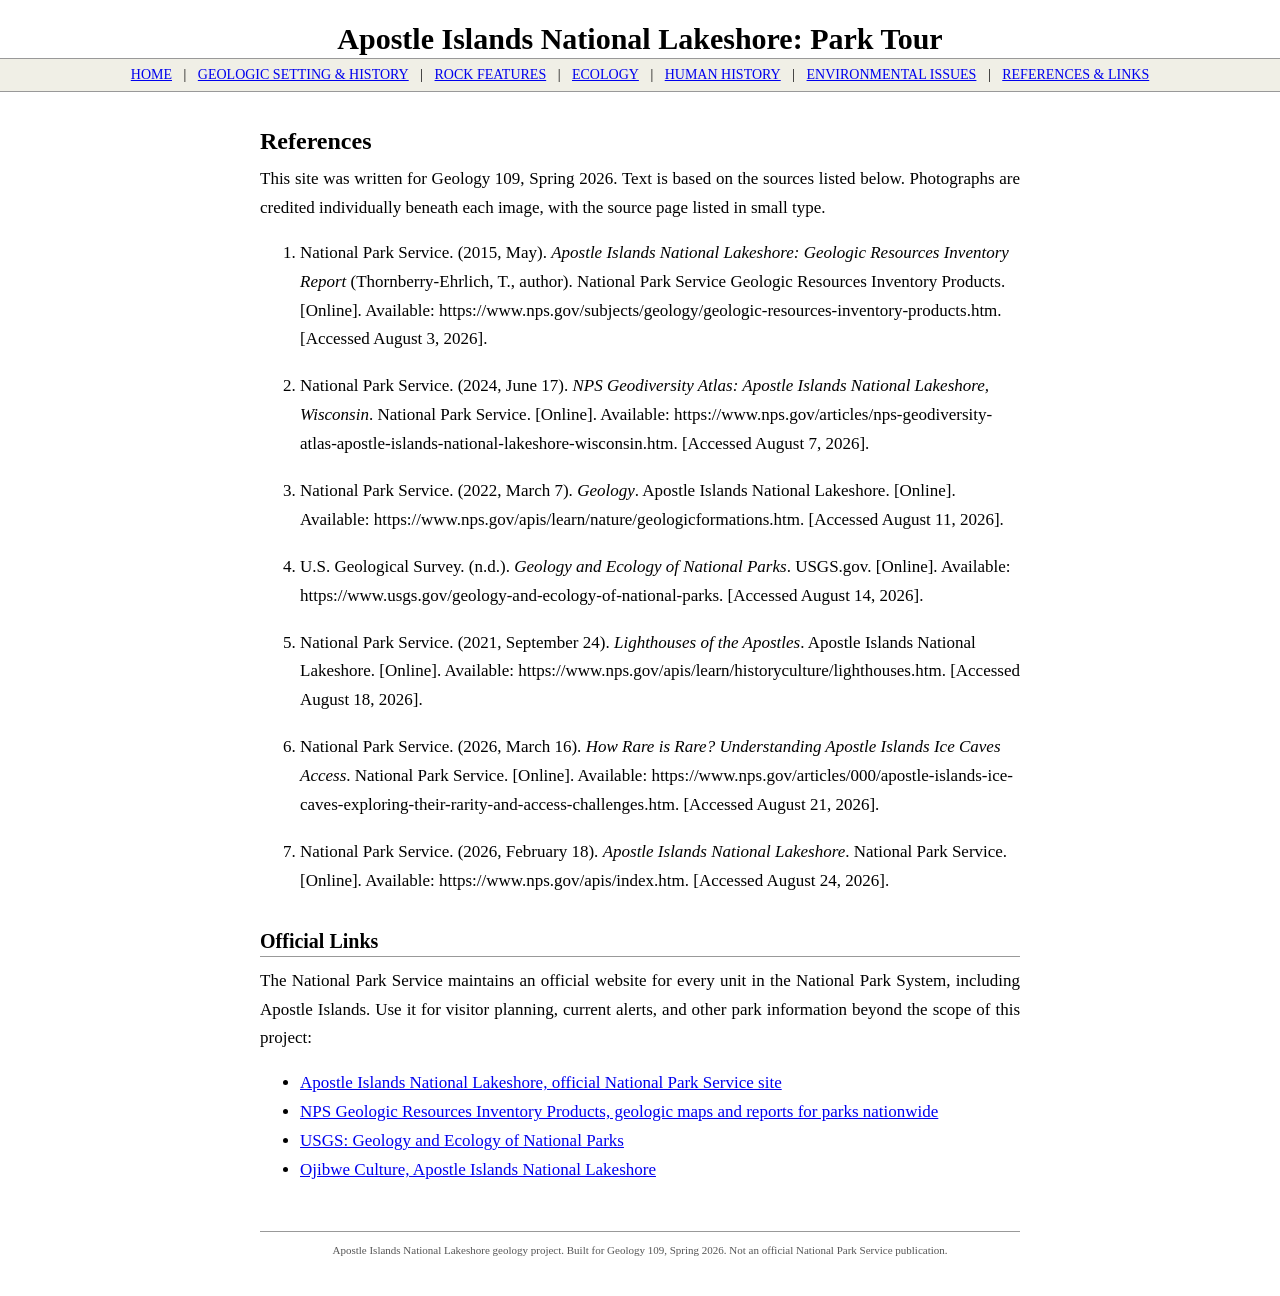
<file: references.html>
<!DOCTYPE html>
<html lang="en">
<head>
<meta charset="UTF-8">
<meta name="viewport" content="width=device-width, initial-scale=1.0">
<title>References and Links - Apostle Islands National Lakeshore</title>
<link rel="stylesheet" href="style.css">
</head>
<body>

<div class="sitetitle">Apostle Islands National Lakeshore: Park Tour</div>

<div class="navbar">
<a href="index.html">HOME</a> |
<a href="geology.html">GEOLOGIC SETTING &amp; HISTORY</a> |
<a href="landforms.html">ROCK FEATURES</a> |
<a href="ecology.html">ECOLOGY</a> |
<a href="history.html">HUMAN HISTORY</a> |
<a href="issues.html">ENVIRONMENTAL ISSUES</a> |
<a href="references.html">REFERENCES &amp; LINKS</a>
</div>

<div class="container">

<h1>References</h1>

<p>This site was written for Geology 109, Spring 2026. Text is based on the sources listed below. Photographs are credited individually beneath each image, with the source page listed in small type.</p>

<ol>
<li>National Park Service. (2015, May). <i>Apostle Islands National Lakeshore: Geologic Resources Inventory Report</i> (Thornberry-Ehrlich, T., author). National Park Service Geologic Resources Inventory Products. [Online]. Available: https://www.nps.gov/subjects/geology/geologic-resources-inventory-products.htm. [Accessed August 3, 2026].</li>
<br>
<li>National Park Service. (2024, June 17). <i>NPS Geodiversity Atlas: Apostle Islands National Lakeshore, Wisconsin</i>. National Park Service. [Online]. Available: https://www.nps.gov/articles/nps-geodiversity-atlas-apostle-islands-national-lakeshore-wisconsin.htm. [Accessed August 7, 2026].</li>
<br>
<li>National Park Service. (2022, March 7). <i>Geology</i>. Apostle Islands National Lakeshore. [Online]. Available: https://www.nps.gov/apis/learn/nature/geologicformations.htm. [Accessed August 11, 2026].</li>
<br>
<li>U.S. Geological Survey. (n.d.). <i>Geology and Ecology of National Parks</i>. USGS.gov. [Online]. Available: https://www.usgs.gov/geology-and-ecology-of-national-parks. [Accessed August 14, 2026].</li>
<br>
<li>National Park Service. (2021, September 24). <i>Lighthouses of the Apostles</i>. Apostle Islands National Lakeshore. [Online]. Available: https://www.nps.gov/apis/learn/historyculture/lighthouses.htm. [Accessed August 18, 2026].</li>
<br>
<li>National Park Service. (2026, March 16). <i>How Rare is Rare? Understanding Apostle Islands Ice Caves Access</i>. National Park Service. [Online]. Available: https://www.nps.gov/articles/000/apostle-islands-ice-caves-exploring-their-rarity-and-access-challenges.htm. [Accessed August 21, 2026].</li>
<br>
<li>National Park Service. (2026, February 18). <i>Apostle Islands National Lakeshore</i>. National Park Service. [Online]. Available: https://www.nps.gov/apis/index.htm. [Accessed August 24, 2026].</li>
</ol>

<h2>Official Links</h2>

<p>The National Park Service maintains an official website for every unit in the National Park System, including Apostle Islands. Use it for visitor planning, current alerts, and other park information beyond the scope of this project:</p>

<ul>
<li><a href="https://www.nps.gov/apis/index.htm" target="_blank">Apostle Islands National Lakeshore, official National Park Service site</a></li>
<li><a href="https://www.nps.gov/subjects/geology/geologic-resources-inventory-products.htm" target="_blank">NPS Geologic Resources Inventory Products, geologic maps and reports for parks nationwide</a></li>
<li><a href="https://www.usgs.gov/geology-and-ecology-of-national-parks" target="_blank">USGS: Geology and Ecology of National Parks</a></li>
<li><a href="https://www.nps.gov/apis/learn/historyculture/ojibwe-culture.htm" target="_blank">Ojibwe Culture, Apostle Islands National Lakeshore</a></li>
</ul>

<div class="pagefoot">
Apostle Islands National Lakeshore geology project. Built for Geology 109, Spring 2026. Not an official National Park Service publication.
</div>

</div>
</body>
</html>
</file>
<file: style.css>
/* Apostle Islands National Lakeshore - geology class project
   Plain, traditional site styling. Times New Roman, white background. */

body {
    font-family: "Times New Roman", Times, serif;
    background-color: #ffffff;
    color: #000000;
    margin: 0;
    padding: 0;
}

.container {
    max-width: 760px;
    margin: 0 auto;
    padding: 10px 24px 40px 24px;
}

.sitetitle {
    text-align: center;
    font-size: 30px;
    font-weight: bold;
    margin: 22px 0 2px 0;
}

.subtitle {
    text-align: center;
    font-size: 15px;
    font-style: italic;
    margin-bottom: 16px;
    color: #333333;
}

.navbar {
    text-align: center;
    font-size: 14px;
    padding: 8px 4px;
    background-color: #f0efe6;
    border-top: 1px solid #999999;
    border-bottom: 1px solid #999999;
}

.navbar a {
    margin: 0 8px;
    color: #0000EE;
    text-decoration: underline;
    white-space: nowrap;
}

.navbar a:visited { color: #551A8B; }

h1 {
    font-size: 24px;
    margin-top: 26px;
    margin-bottom: 10px;
}

h2 {
    font-size: 20px;
    border-bottom: 1px solid #999999;
    padding-bottom: 3px;
    margin-top: 34px;
    margin-bottom: 10px;
}

h3 {
    font-size: 17px;
    margin-top: 22px;
    margin-bottom: 6px;
}

p {
    font-size: 17px;
    line-height: 1.7;
    text-align: justify;
    margin: 0 0 14px 0;
}

li { font-size: 17px; line-height: 1.7; }

a { color: #0000EE; }
a:visited { color: #551A8B; }

hr {
    border: none;
    border-top: 1px solid #999999;
    margin: 26px 0;
}

table.figure {
    border: 1px solid #999999;
    background-color: #fafaf5;
    margin: 20px auto;
    padding: 8px;
    max-width: 640px;
}

table.figure img {
    display: block;
    max-width: 100%;
    height: auto;
    margin: 0 auto;
    border: 1px solid #cccccc;
}

.caption {
    font-size: 13px;
    text-align: center;
    padding-top: 6px;
    color: #222222;
}

.source {
    font-size: 9px;
    color: #666666;
    text-align: center;
    display: block;
    margin-top: 3px;
    word-break: break-all;
}

.factbox {
    border: 1px solid #999999;
    background-color: #f7f6ee;
    padding: 12px 18px;
    margin: 18px 0;
}

.factbox table { font-size: 15px; border-collapse: collapse; width: 100%; }
.factbox td { padding: 3px 6px; vertical-align: top; }
.factbox td.label { font-weight: bold; width: 42%; }

.strata-table {
    border-collapse: collapse;
    margin: 18px auto;
    width: 100%;
    max-width: 560px;
    border: 1px solid #666666;
}

.strata-table td {
    border: 1px solid #666666;
    padding: 9px 10px;
    font-size: 14px;
    vertical-align: middle;
}

.strata-table td.unit { font-weight: bold; width: 55%; }
.strata-table td.age { width: 45%; }

.pagefoot {
    font-size: 11px;
    text-align: center;
    color: #555555;
    margin-top: 46px;
    border-top: 1px solid #999999;
    padding-top: 12px;
}

.backtotop { text-align: center; font-size: 12px; margin-top: 10px; }

blockquote {
    font-style: italic;
    margin: 16px 30px;
    font-size: 16px;
    color: #333333;
    border-left: 3px solid #999999;
    padding-left: 14px;
}
</file>
